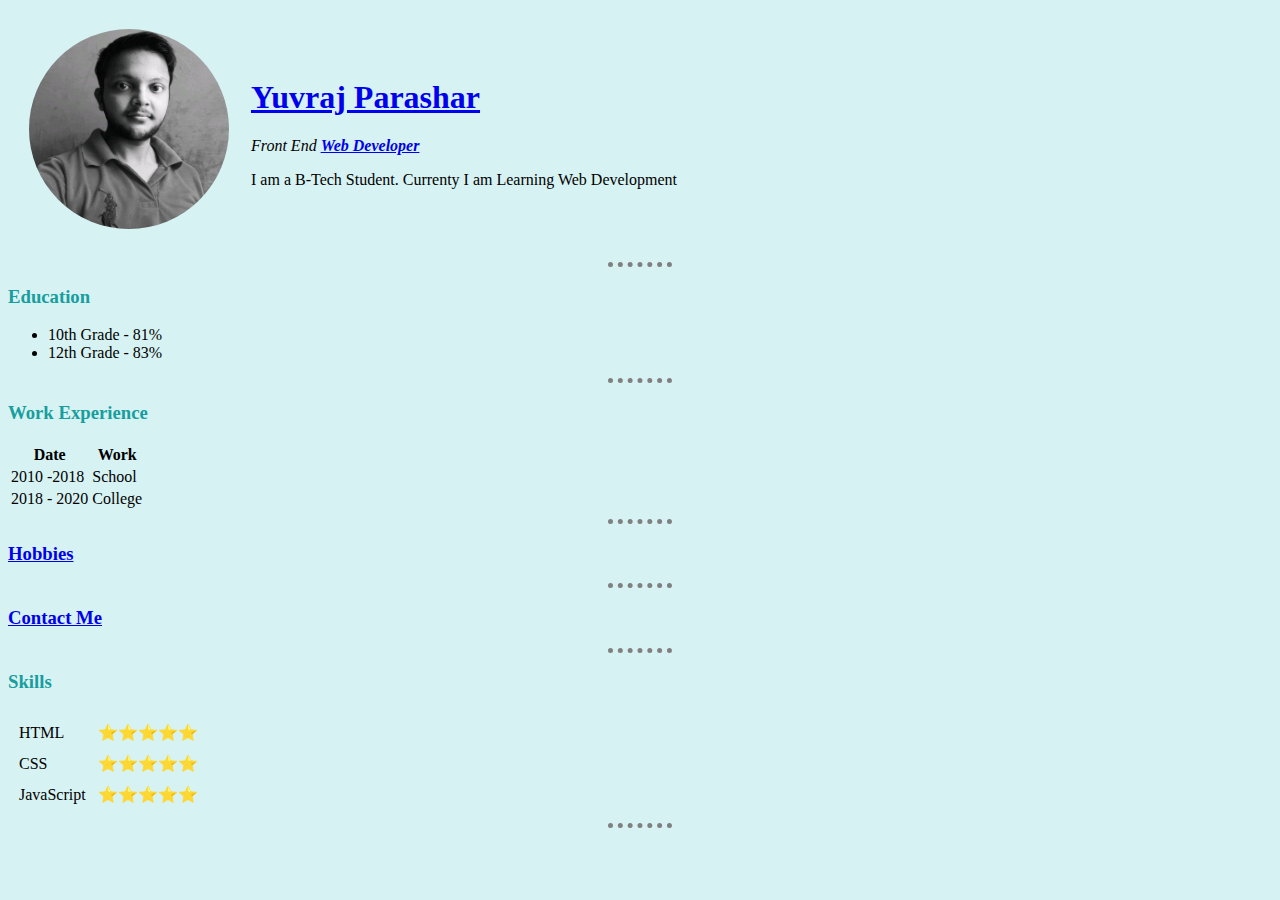
<file: index.html>
<!DOCTYPE html>
<html lang="en">

<head>
  <meta charset="UTF-8">
  <meta name="viewport" content="width=device-width, initial-scale=1.0">
  <title>Yuvraj's Personal Site</title>
  <link rel="stylesheet" href="style.css">
</head>

<body ">
  <table cellspacing = " 20">
  <tr>
    <td> <img src="yuvraj.jpg" alt="Image of Yuvraj" width="200px" height="200px" style="border-radius: 100px;">
    </td>
    <td>
      <h1> <a href="https://www.linkedin.com/in/yuvraj-parashar/"> Yuvraj Parashar</a></h1>

      <p><em>Front End <strong> <a href="https://github.com/yuvraj-parashar">Web Developer</a></strong></em></p>

      <p>I am a B-Tech Student. Currenty I am Learning Web Development</p>
    </td>
  </tr>
  </table>

  <hr>

  <h3>Education</h3>

  <ul>
    <li>10th Grade - 81%</li>
    <li>12th Grade - 83%</li>
  </ul>

  <hr>

  <h3>Work Experience</h3>

  <table class="workexp">
    <thead>
      <tr>
        <th>Date</th>
        <th>Work</th>
      </tr>
    </thead>
    <tbody>
      <tr>
        <td>2010 -2018</td>
        <td>School</td>
      </tr>
      <tr>
        <td>2018 - 2020</td>
        <td>College</td>
      </tr>
    </tbody>
    <tfoot>

    </tfoot>

  </table>

  <hr>

  <h3><a href="hobbies.html">Hobbies</a></h3>

  <hr>

  <h3><a href="contact.html">Contact Me</a></h3>
  <hr>
  <h3>Skills</h3>
  <table cellspacing="10">
    <tr>
      <td>HTML</td>
      <td>⭐⭐⭐⭐⭐</td>
    </tr>
    <tr>
      <td>CSS</td>
      <td>⭐⭐⭐⭐⭐</td>
    </tr>
    <tr>
      <td>JavaScript</td>
      <td>⭐⭐⭐⭐⭐</td>
    </tr>
  </table>
  <hr>
</body>

</html>
</file>
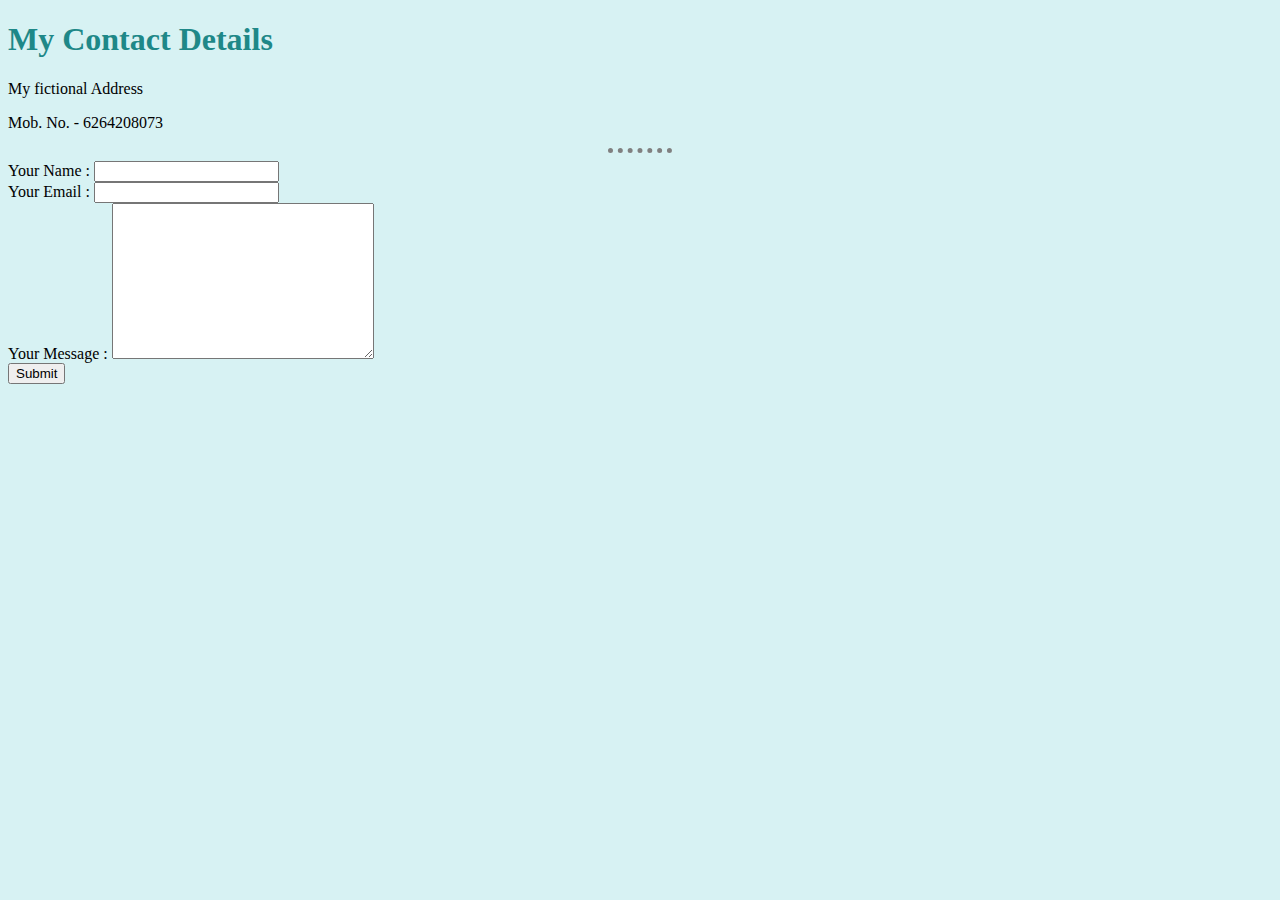
<file: contact.html>
<!DOCTYPE html>
<html lang="en">
<head>
    <meta charset="UTF-8">
    <meta name="viewport" content="width=device-width, initial-scale=1.0">
    <title>Contact Me</title>
    <link rel="stylesheet" href="style.css">

</head>
<body>
    <h1>My Contact Details</h1>
    <p>My fictional Address</p>
    <p>Mob. No. - 6264208073</p>
    <hr>
    <form action="mailto:yuvrajparashar710@gmail.com" method="POST" enctype="text/plain">
        <label for="">Your Name : </label>
        <input type="text" name="yourName" id=""> <br>
        <label for="">Your Email : </label>
        <input type="email" name="yourEmail" id=""> <br>
        <label for="">Your Message : </label>
        <textarea name="yourMessage" id="" cols="30" rows="10"></textarea> <br>
        <input type="submit">
    </form>
</body>
</html>
</file>
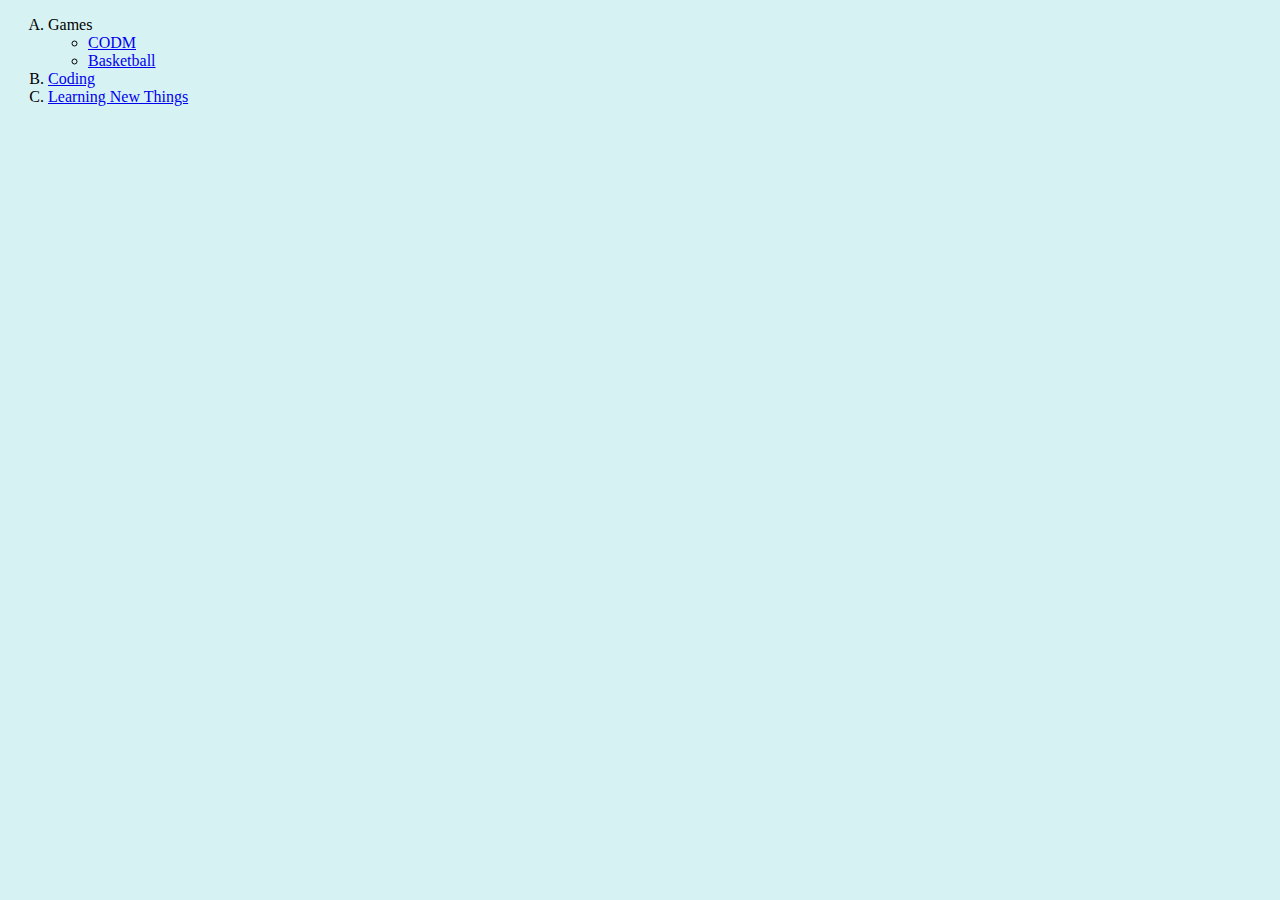
<file: hobbies.html>
<!DOCTYPE html>
<html lang="en">
<head>
    <meta charset="UTF-8">
    <meta name="viewport" content="width=device-width, initial-scale=1.0">
    <title>Hobbies</title>
    <link rel="stylesheet" href="style.css">

</head>
<body>
    <ol type="A">
        <li>Games
          <ul>
            <li><a href="https://www.callofduty.com/home">CODM</a></li>
            <li> <a href="https://in.nba.com/?gr=www">Basketball</a></li>
          </ul>
        </li>
        <li> <a href="https://www.instagram.com/kodinggeeks/">Coding</a></li>
        <li><a href="#">Learning New Things</a></li>
      </ol>
    
</body>
</html>
</file>
<file: style.css>
body {
  background-color: rgb(215, 242, 243);
}
h1{
  color: #1e8888;
}
h3{
  color: #189e9e;

}
hr{
 border-style: none;
 border-top-style: dotted;
 border-color: gray;
 border-width: 5px;
 width: 5%;
}
</file>
